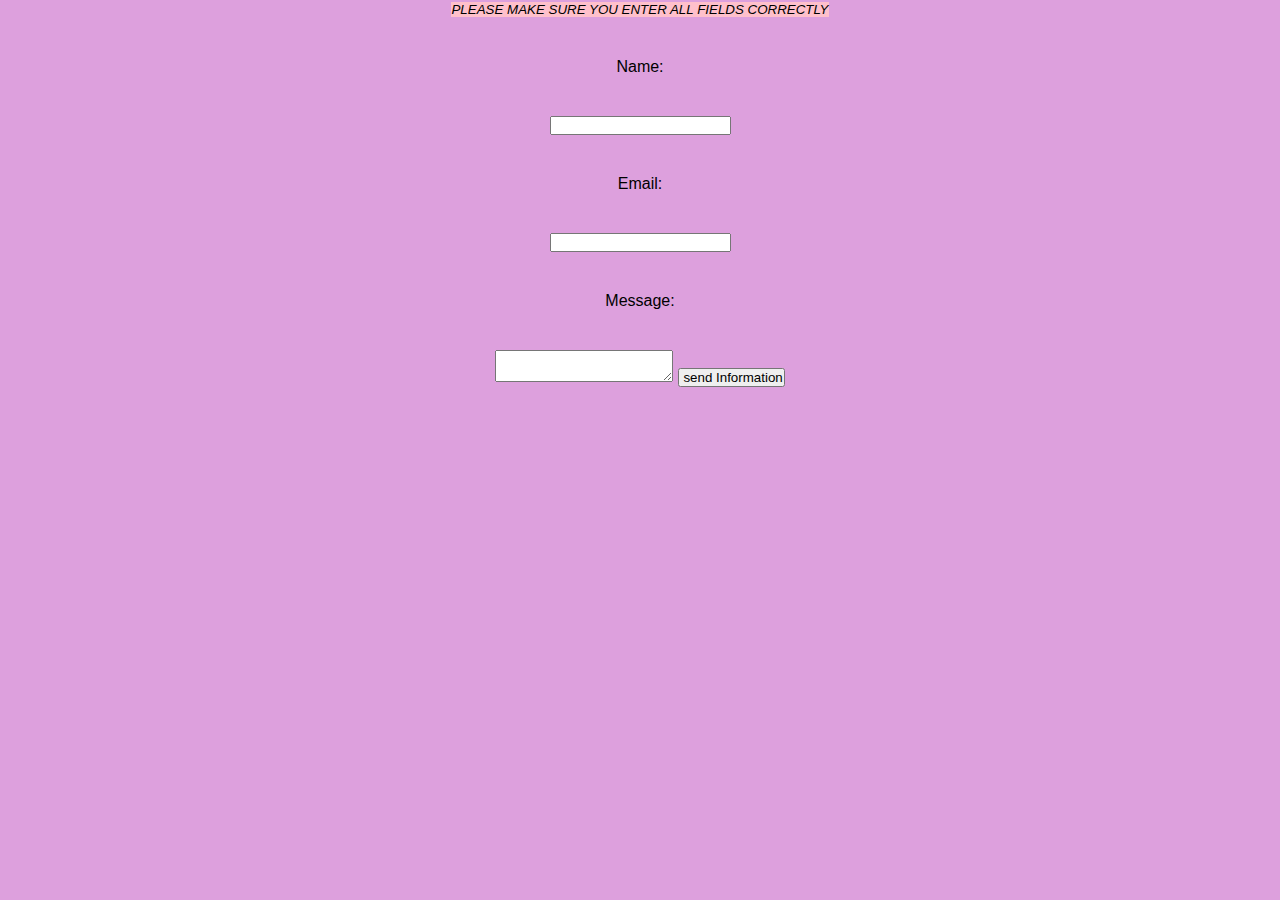
<file: OPTICIAN/CONTACT_US.html>
<!DOCTYPE html>
<html>
<head>
	<title>CONTACT_US</title>
	<link rel="stylesheet" type="text/css" href="style.css">
   
</head>
<body class ="contact">
<div id="fixingPage">
	<form class="define">
		<small class="error"><em>PLEASE MAKE SURE YOU ENTER ALL FIELDS CORRECTLY</em></small>
		 <label form="name">Name:</label>
	 
    <input type="text" id="name=">
	
	<label form="name">Email:</label>
	<small class="error">  </small>
    <input type="text" id="email=">
	
	<label form="message">Message:</label>
	<small class="error"></small>
    <textarea type="text" id="message="></textarea>
    <input type="submit" value=" send Information">
	</form>

</div>
</body>
</html>
</file>
<file: OPTICIAN/style.css>
*{
	margin: 0;
	padding: 0;
}
 .backOn{
 	background-color: goldenrod;
 }
 .lyseDebora{
 	background-color: green;
 }
 .contact{
 	font-family: Arial;
 	background-color: plum;
 }
.general{
	width: 100%;
	background:linear-gradient(to top,rgba(0, 0, 0, 0.5)30%,
	rgba(0, 0, 0,0.5)30% ),url(images/lens1.jpg);
	background-position: center;
	background-size: cover;
    height: 100vh;
}
 
.navigationBar{
	 top: 10;
	text-align:center;
}

.body{
	
 background-image: url('images/lens1.jpg');
	 background-repeat: no-repeat;
	background-attachment: fixed;
  background-size: cover;
}


.button {
  background-color: transparent;
  border:none;
  color: white;
  padding: 14px 40px;
  text-align: center;
  text-decoration: none;
  display: inline-block;
  font-size: 16px;
  transition-duration: 0.4s;
}



.button:hover {
  background-color: transparent; 
  color: black;
}

.content{
	text-align:auto;
	 padding: 15px 32px;
	color:rebeccapurple;
	position: center;
}
.content span{
 color: purple;
}

.content h1{
 text-align:center;
}

.ourPageLogo{
color: orange;

font-size: 50px;
text-align:center;
float: center;
}
.search{
	width:100%;
	text-align: center;	
}
.table{
	 border: 1px solid red;
	 table-layout: unset;
   width:100%;
   margin: 0px; 
	}
  
  label{
	display: block;
	margin: 40px;
}
.pageIcon{
	width: 350px;
	float: center;
	height:50px;
}
.error{
background-color: pink;
}
.ourPageLogo{
color: orange;
font-size: 50px;
 
padding: 20px;
float: center;
padding-right: 20px;
}
ol li{
list-style: upper-norwegian;
margin-top: 62px;
margin-right: 67px;
font-size: 25px;
}
ol{
	float: right;
	display: flext;
	justify-content: center;
}
ol li a{
	color: brown;
	font-weight: bolder;
	 
}
ol li a:hover{
	color: yellowgreen;
}

.srch{
	background: tomato;
	width: 37px;
	height: 47px;
}
.define{
text-align: center;
}
.button{
	width: 100;
	height: 200px;
	color: yellow;
}

.form{
	width: 200px;
	height: 200px;
	top: 12px;
	left: 700px;
	position: absolute;
	background: linear-gradient(to top,rgba(0, 0, 0, 0.6)70%,
	rgba(0, 0, 0, 0.6)90%);
}
.down{
    background:skyblue;
    margin-top: 15px;
    padding: 30px;
}
.form input{
	width: 200px;
	height: 300px;
	color: white;
	 font-family: white;
	background-color: black;
}
.form link{
 font-size:200px;
 padding: 200px;
 text-align: left;
}
  .btn3{
	font-weight: bolder;
	color: black;
}
.luminate
{width:12px;

height:12px;}
 
.general1{
	width: 100%;
	background:linear-gradient(to top,rgba(0, 0, 0, 0.5)30%,
	rgba(0, 0, 0,0.5)30% ),url(images/patient.png);
	background-position: center;
	background-size: cover;
    height: 100vh;
}
</file>
